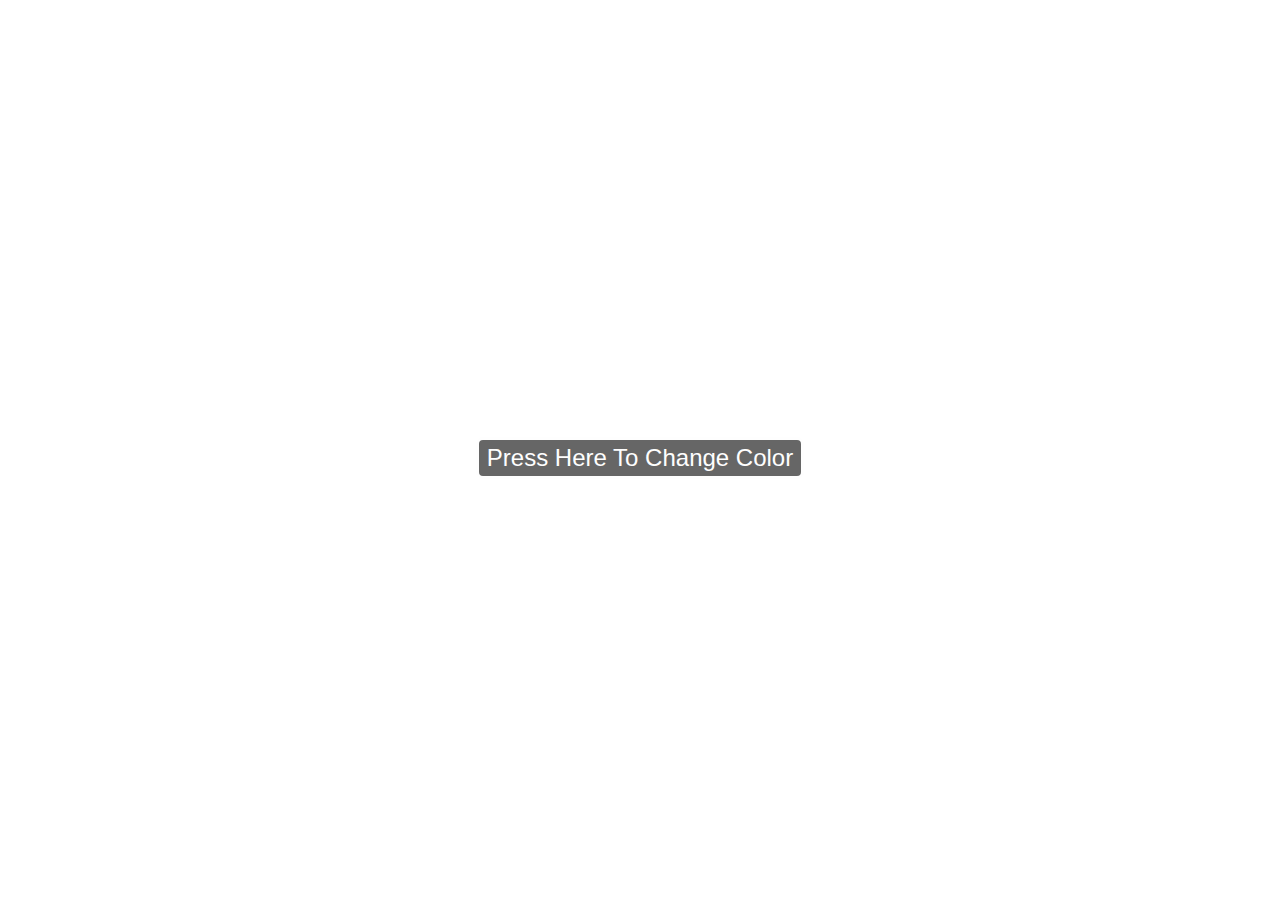
<file: 01_bgcolorChange/index.html>
<!DOCTYPE html>
<html lang="en">
  <head>
    <meta charset="UTF-8" />
    <meta name="viewport" content="width=device-width, initial-scale=1.0" />
    <meta http-equiv="X-UA-Compatible" content="ie=edge" />
    <title>Document</title>
    <link rel="stylesheet" href="main.css" />
  </head>
  <body>
    <button type="button" class="colorBtn">press here to change color</button>
    <script src="script.js"></script>
  </body>
</html>
</file>
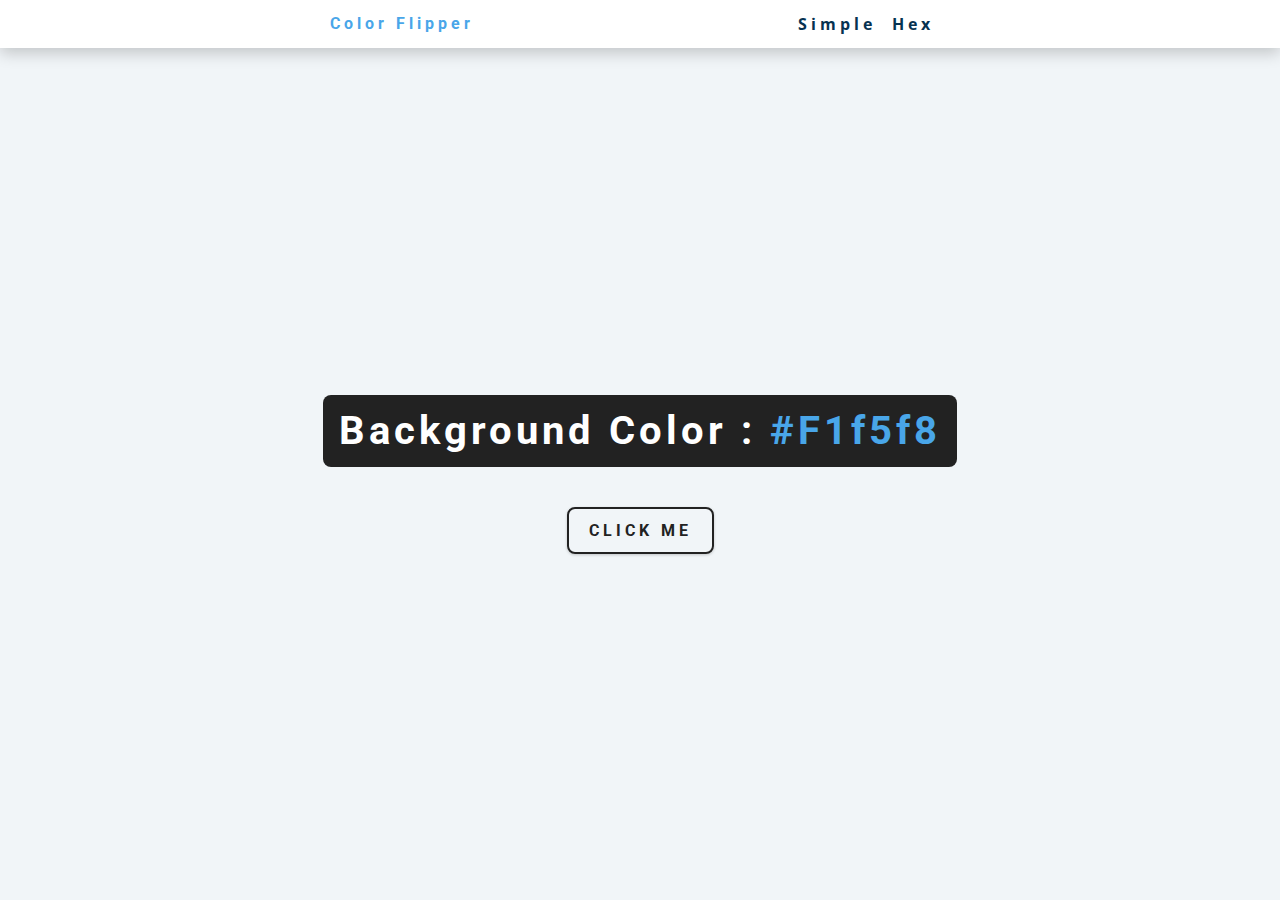
<file: 02-1_hexColor/index.html>
<!DOCTYPE html>
<html lang="en">
  <head>
    <meta charset="UTF-8" />
    <meta name="viewport" content="width=device-width, initial-scale=1.0" />
    <meta http-equiv="X-UA-Compatible" content="ie=edge" />
    <title>Document</title>
    <link rel="stylesheet" href="styles.css" />
  </head>
  <body>
    <nav>
      <div class="nav-center">
        <h4>Color flipper</h4>
        <ul class="nav-links">
          <li>
            <a href="index.html">Simple</a>
          </li>
          <li>
            <a href="hex.html">Hex</a>
          </li>
        </ul>
      </div>
    </nav>

    <main>
      <div class="container">
        <h2>background color : <span class="color">#f1f5f8</span></h2>
        <button class="btn btn-hero" id="btn">click me</button>
      </div>
    </main>





    <script src="script.js"></script>
</html>
</file>
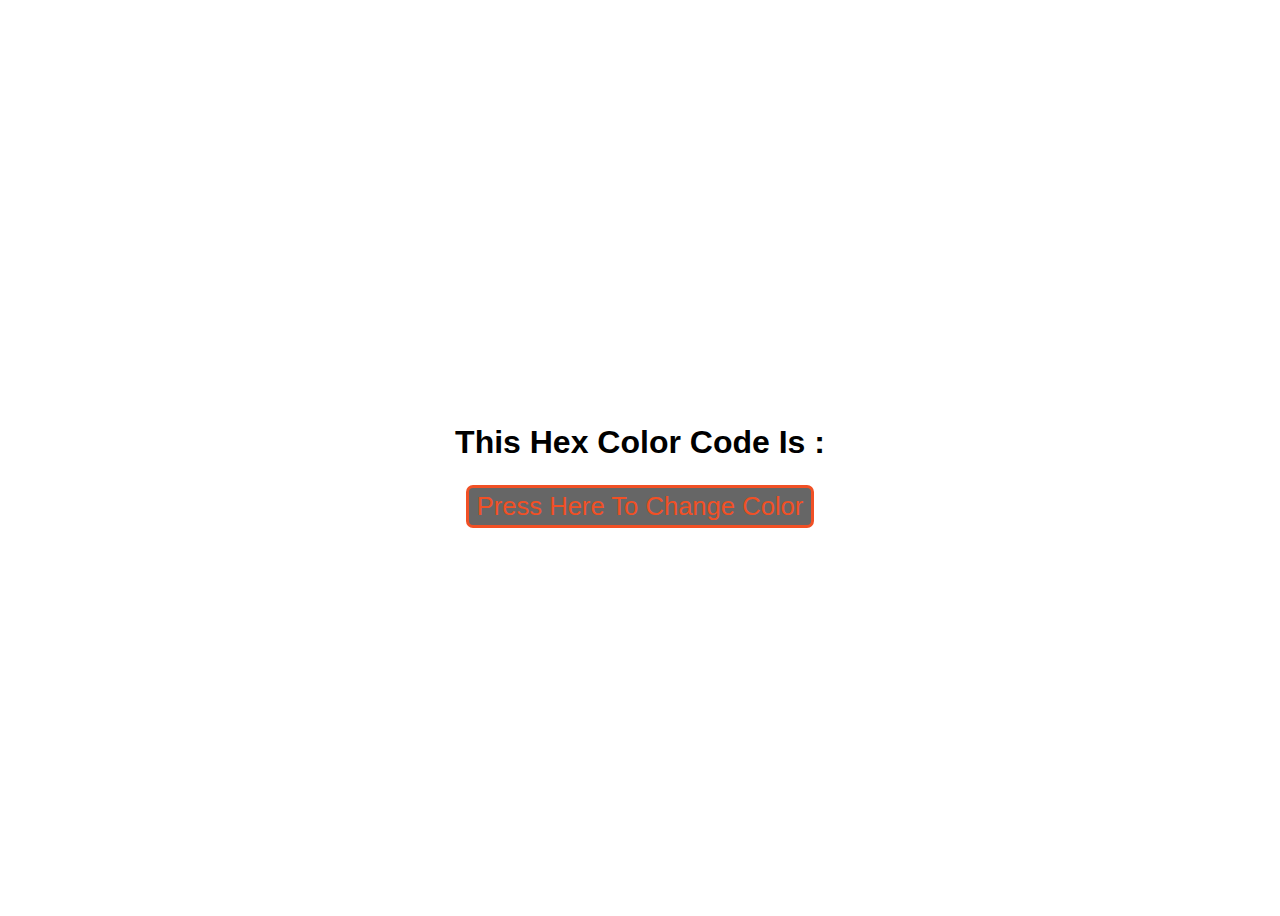
<file: 02_hexColor/index.html>
<!DOCTYPE html>
<html lang="en">
  <head>
    <meta charset="UTF-8" />
    <meta name="viewport" content="width=device-width, initial-scale=1.0" />
    <meta http-equiv="X-UA-Compatible" content="ie=edge" />
    <title>Document</title>
    <link rel="stylesheet" href="main.css" />
  </head>
  <body>
    <div class="container">
      <h1 class="hexColor">
        this hex color code is : <span class="hex"></span>
      </h1>
      <button   type="button" class="hexBtn">press here to change color</button>
    </div>





    <script src="script.js"></script>
</html>
</file>
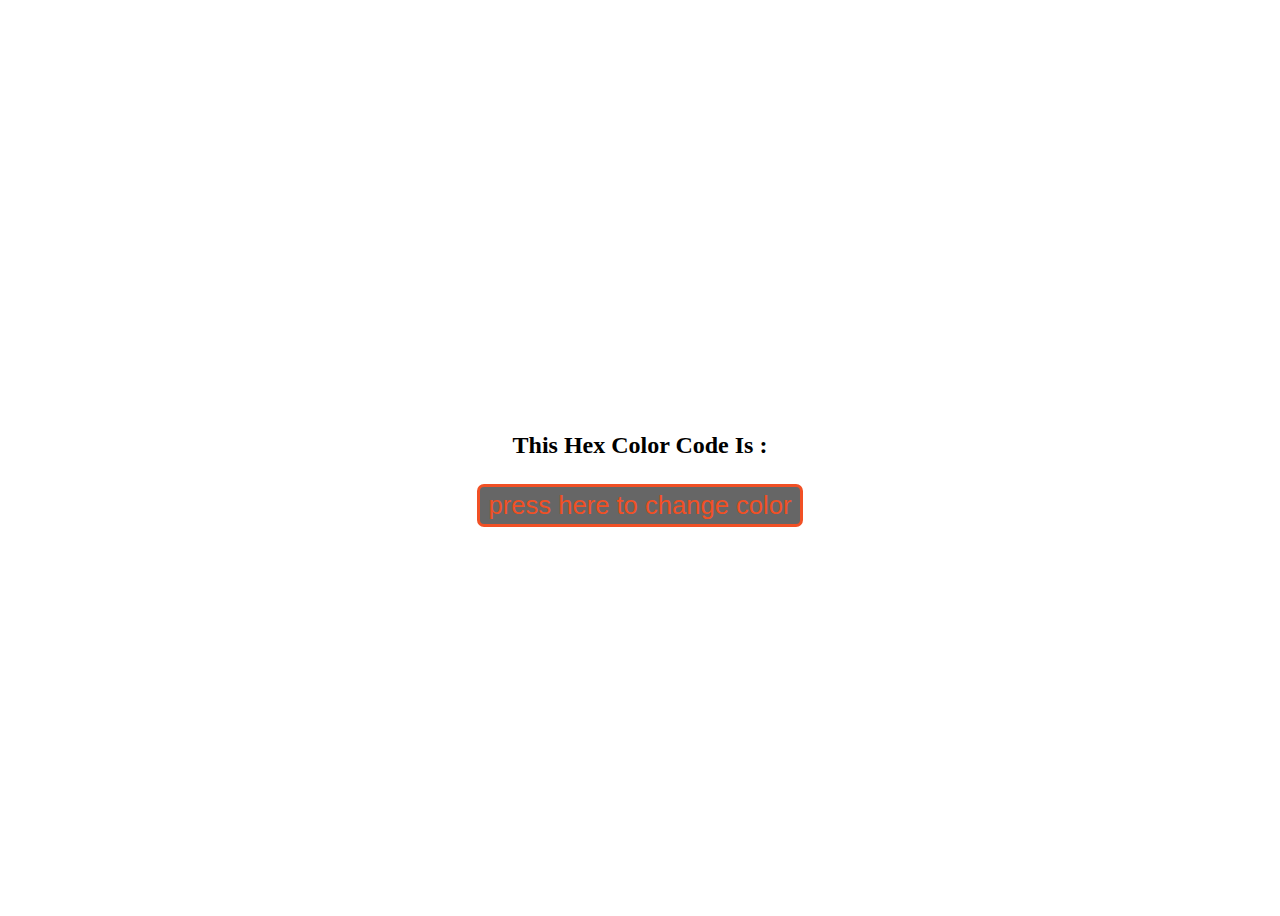
<file: 03_Quotes/index.html>
<!DOCTYPE html>
<html lang="en">
  <head>
    <meta charset="UTF-8" />
    <meta name="viewport" content="width=device-width, initial-scale=1.0" />
    <meta http-equiv="X-UA-Compatible" content="ie=edge" />
    <title>Document</title>
    <link rel="stylesheet" href="main.css" />
  </head>
  <body>
    <div class="container">
      <h2 class="hexColor">
        this hex color code is : <span class="hex"></span>
      </h2>
      <button type="button" class="hexBtn">press here to change color</button>
    </div>

    <script src="script.js"></script>
  </body>
</html>
</file>
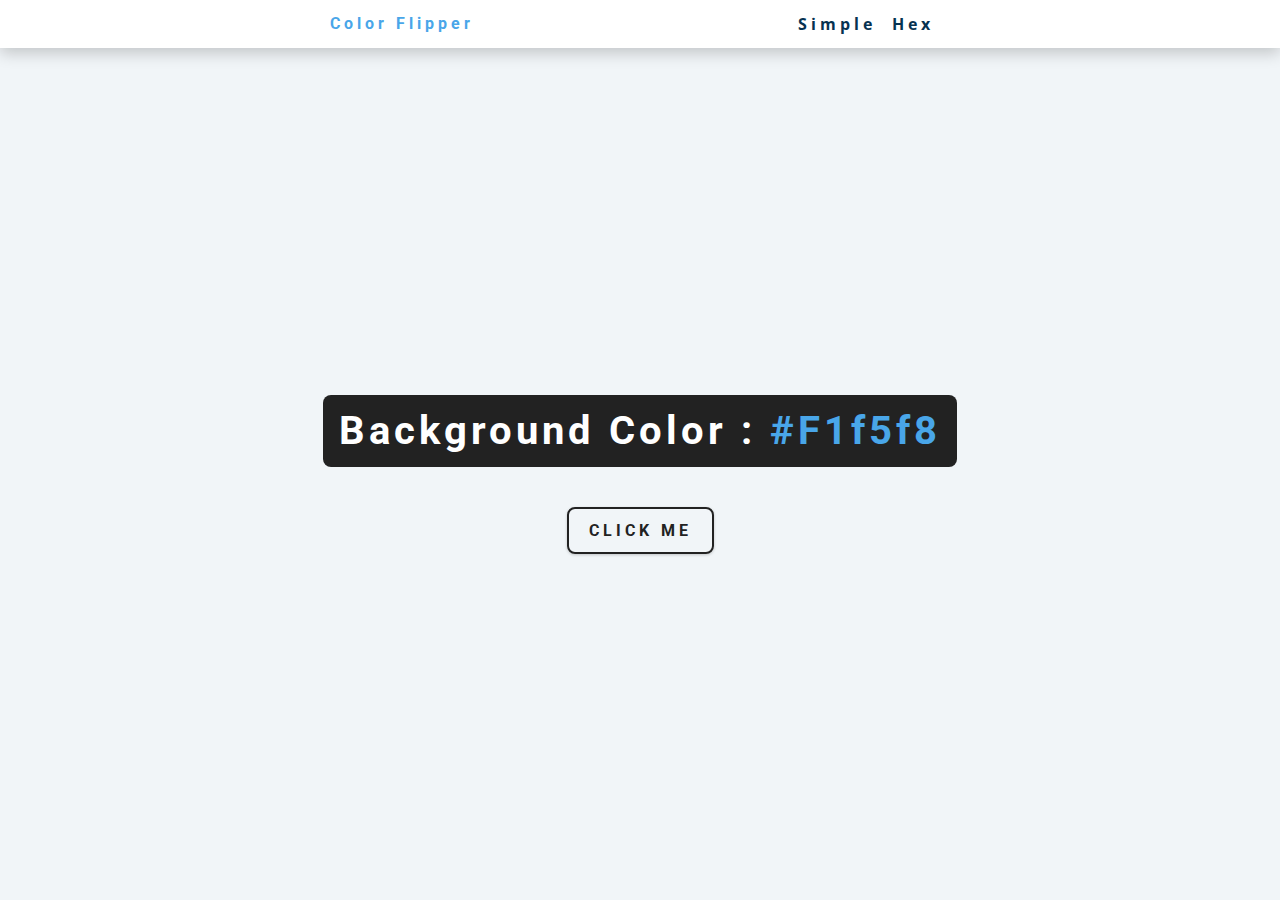
<file: 02-1_hexColor/hex.html>
<!DOCTYPE html>
<html lang="en">
  <head>
    <meta charset="UTF-8" />
    <meta name="viewport" content="width=device-width, initial-scale=1.0" />
    <meta http-equiv="X-UA-Compatible" content="ie=edge" />
    <title>Document</title>
    <link rel="stylesheet" href="styles.css" />
  </head>
  <body>
    <nav>
      <div class="nav-center">
        <h4>Color flipper</h4>
        <ul class="nav-links">
          <li>
            <a href="index.html">Simple</a>
          </li>
          <li>
            <a href="hex.html">Hex</a>
          </li>
        </ul>
      </div>
    </nav>

    <main>
      <div class="container">
        <h2>background color : <span class="color">#f1f5f8</span></h2>
        <button class="btn btn-hero" id="btn">click me</button>
      </div>
    </main>





    <script src="hex.js"></script>
</html>
</file>
<file: 01_bgcolorChange/main.css>
body {
  min-height: 100vh;
  display: flex;
  justify-content: center;
  align-items: center;
}

.colorBtn {
  padding: 0.25rem 0.5rem;
  border: 3px solid #fefefe;
  border-radius: 7px;
  color: #fefefe;
  background: rgba(0, 0, 0, 0.6);
  font-size: 1.5rem;
  text-transform: capitalize;
  cursor: pointer;
  outline: none;
}

.colorBtn:hover {
  background: rgb(0, 0, 0);
}
</file>
<file: 02-1_hexColor/styles.css>
/*
=============== 
Fonts
===============
*/
@import url("https://fonts.googleapis.com/css?family=Open+Sans|Roboto:400,700&display=swap");

/*
=============== 
Variables
===============
*/

:root {
  /* dark shades of primary color*/
  --clr-primary-1: hsl(205, 86%, 17%);
  --clr-primary-2: hsl(205, 77%, 27%);
  --clr-primary-3: hsl(205, 72%, 37%);
  --clr-primary-4: hsl(205, 63%, 48%);
  /* primary/main color */
  --clr-primary-5: hsl(205, 78%, 60%);
  /* lighter shades of primary color */
  --clr-primary-6: hsl(205, 89%, 70%);
  --clr-primary-7: hsl(205, 90%, 76%);
  --clr-primary-8: hsl(205, 86%, 81%);
  --clr-primary-9: hsl(205, 90%, 88%);
  --clr-primary-10: hsl(205, 100%, 96%);
  /* darkest grey - used for headings */
  --clr-grey-1: hsl(209, 61%, 16%);
  --clr-grey-2: hsl(211, 39%, 23%);
  --clr-grey-3: hsl(209, 34%, 30%);
  --clr-grey-4: hsl(209, 28%, 39%);
  /* grey used for paragraphs */
  --clr-grey-5: hsl(210, 22%, 49%);
  --clr-grey-6: hsl(209, 23%, 60%);
  --clr-grey-7: hsl(211, 27%, 70%);
  --clr-grey-8: hsl(210, 31%, 80%);
  --clr-grey-9: hsl(212, 33%, 89%);
  --clr-grey-10: hsl(206, 33%, 96%);
  --clr-white: #fff;
  --clr-red-dark: hsl(360, 67%, 44%);
  --clr-red-light: hsl(360, 71%, 66%);
  --clr-green-dark: hsl(125, 67%, 44%);
  --clr-green-light: hsl(125, 71%, 66%);
  --clr-black: #222;
  --ff-primary: "Roboto", sans-serif;
  --ff-secondary: "Open Sans", sans-serif;
  --transition: all 0.3s linear;
  --spacing: 0.25rem;
  --radius: 0.5rem;
  --light-shadow: 0 5px 15px rgba(0, 0, 0, 0.1);
  --dark-shadow: 0 5px 15px rgba(0, 0, 0, 0.2);
  --max-width: 1170px;
  --fixed-width: 620px;
}
/*
=============== 
Global Styles
===============
*/

*,
::after,
::before {
  margin: 0;
  padding: 0;
  box-sizing: border-box;
}
body {
  font-family: var(--ff-secondary);
  background: var(--clr-grey-10);
  color: var(--clr-grey-1);
  line-height: 1.5;
  font-size: 0.875rem;
}
ul {
  list-style-type: none;
}
a {
  text-decoration: none;
}
img:not(.nav-logo) {
  width: 100%;
  display: block;
}

h1,
h2,
h3,
h4 {
  letter-spacing: var(--spacing);
  text-transform: capitalize;
  line-height: 1.25;
  margin-bottom: 0.75rem;
  font-family: var(--ff-primary);
}
h1 {
  font-size: 3rem;
}
h2 {
  font-size: 2rem;
}
h3 {
  font-size: 1.25rem;
}
h4 {
  font-size: 0.875rem;
}
p {
  margin-bottom: 1.25rem;
  color: var(--clr-grey-5);
}
@media screen and (min-width: 800px) {
  h1 {
    font-size: 4rem;
  }
  h2 {
    font-size: 2.5rem;
  }
  h3 {
    font-size: 1.75rem;
  }
  h4 {
    font-size: 1rem;
  }
  body {
    font-size: 1rem;
  }
  h1,
  h2,
  h3,
  h4 {
    line-height: 1;
  }
}
/*  global classes */

.btn {
  font-family: var(--ff-primary);
  text-transform: uppercase;
  background: transparent;
  color: var(--clr-black);
  padding: 0.375rem 0.75rem;
  letter-spacing: var(--spacing);
  display: inline-block;
  font-weight: 700;
  transition: var(--transition);
  font-size: 0.875rem;
  border: 2px solid var(--clr-black);
  cursor: pointer;
  box-shadow: 0 1px 3px rgba(0, 0, 0, 0.2);
  border-radius: var(--radius);
}
.btn:hover {
  color: var(--clr-white);
  background: var(--clr-black);
}
.btn-hero {
  font-size: 1rem;
  padding: 0.75rem 1.25rem;
}
/* section */
.section {
  padding: 5rem 0;
}

.section-center {
  width: 90vw;
  margin: 0 auto;
  max-width: 1170px;
}
@media screen and (min-width: 992px) {
  .section-center {
    width: 95vw;
  }
}
/*
=============== 
Nav
===============
*/
nav {
  background: var(--clr-white);
  height: 3rem;
  display: grid;
  align-items: center;
  box-shadow: var(--dark-shadow);
}
.nav-center {
  width: 90vw;
  max-width: var(--fixed-width);
  margin: 0 auto;
  display: flex;
  align-items: center;
  justify-content: space-between;
}
.nav-center h4 {
  margin-bottom: 0;
  color: var(--clr-primary-5);
}
.nav-links {
  display: flex;
}
nav a {
  text-transform: capitalize;
  font-weight: 700;
  font-size: 1rem;
  color: var(--clr-primary-1);
  letter-spacing: var(--spacing);
  margin-right: 1rem;
}
nav a:hover {
  color: var(--clr-primary-5);
}
/*
=============== 
Container
===============
*/
main {
  min-height: calc(100vh - 3rem);
  display: grid;
  place-items: center;
}
.container {
  text-align: center;
}
.container h2 {
  background: var(--clr-black);
  color: var(--clr-white);
  padding: 1rem;
  border-radius: var(--radius);
  margin-bottom: 2.5rem;
}
.color {
  color: var(--clr-primary-5);
}
</file>
<file: 03_Quotes/main.css>
body {
  min-height: 100vh;
  display: flex;
  justify-content: center;
  align-items: center;
}

.container {
  text-align: center;
}
.hexColor {
  text-transform: capitalize;
}
.hex {
  font-size: 3rem;
}
.hexBtn {
  color: #f15025;
  border: 3px solid #f15025;
  border-radius: 7px;
  background: rgba(0, 0, 0, 0.6);
  font-size: 1.6rem;
  padding: 0.25rem 0.5rem;
  cursor: pointer;
  outline: none;
}

.hexBtn:hover {
  background: rgb(0, 0, 0);
}
</file>
<file: 02_hexColor/main.css>
/* @import '../reset.css'; */
body {
  min-height: 100vh;
  display: flex;
  justify-content: center;
  align-items: center;
  font-family: -apple-system, BlinkMacSystemFont, 'Segoe UI', Roboto, Oxygen,
    Ubuntu, Cantarell, 'Open Sans', 'Helvetica Neue', sans-serif;
}

.container {
  text-align: center;
}
.hexColor {
  text-transform: capitalize;
}
.hex {
  font-size: 3rem;
}




.hexBtn {
  color: #f15025;
  border: 3px solid #f15025;
  border-radius: 7px;
  background: rgba(0, 0, 0, 0.6);
  font-size: 1.6rem;
  padding: 0.25rem 0.5rem;
  cursor: pointer;
  outline: none;
  text-transform: capitalize;
}

.hexBtn:hover {
  background: rgb(0, 0, 0);
}
</file>
